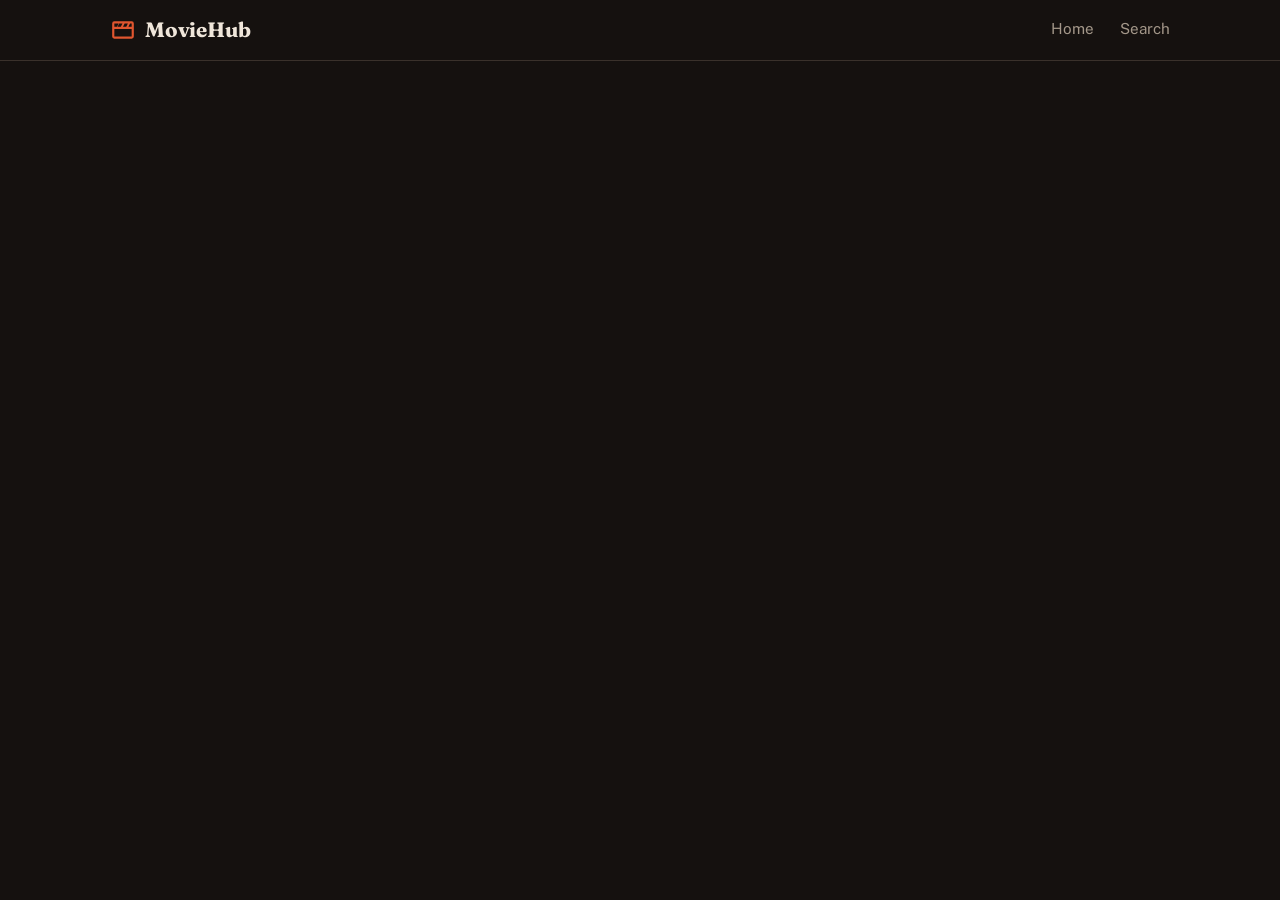
<file: movieDetails.html>
<!DOCTYPE html>
<html lang="en">

<head>
    <meta charset="UTF-8">
    <meta name="viewport" content="width=device-width, initial-scale=1.0">
    <title>Movie Details</title>
    <link rel="preconnect" href="https://fonts.googleapis.com">
    <link rel="preconnect" href="https://fonts.gstatic.com" crossorigin>
    <link href="https://fonts.googleapis.com/css2?family=Fraunces:opsz,wght@9..144,500;9..144,700&family=Public+Sans:wght@400;500;600&display=swap" rel="stylesheet">
    <link rel="stylesheet" href="style.css">
</head>

<body>
    <header class="site-header">
        <div class="bar">
            <a class="logo" href="index.html">
                <svg viewBox="0 0 24 24" fill="currentColor" aria-hidden="true">
                    <path
                        d="M4 4h16a2 2 0 012 2v12a2 2 0 01-2 2H4a2 2 0 01-2-2V6a2 2 0 012-2zm0 2v3h2.5l1.5-3H4zm4.5 0l-1.5 3h3l1.5-3H8.5zm5 0l-1.5 3h3l1.5-3h-3zm5 0l-1.5 3H20V6h-1.5zM4 11v7h16v-7H4z" />
                </svg>
                <span>MovieHub</span>
            </a>

            <nav class="nav-links static">
                <a href="index.html">Home</a>
                <a href="index.html">Search</a>
            </nav>
        </div>
    </header>

    <main class="page">
        <div id="movie-detail"></div>
    </main>

    <script src="movieDetails.js"></script>
</body>

</html>
</file>
<file: style.css>
/* MovieHub styles */

:root {
    --bg: #15110f;
    --panel: #201a17;
    --line: #3a312b;
    --text: #efe6da;
    --muted: #a39789;
    --accent: #e0562f;
    --accent-dark: #b9411f;
    --header-h: 60px;
}

*,
*::before,
*::after {
    box-sizing: border-box;
}

body {
    margin: 0;
    background: var(--bg);
    color: var(--text);
    font-family: "Public Sans", system-ui, -apple-system, "Segoe UI", sans-serif;
    font-size: 16px;
    line-height: 1.55;
}

::selection {
    background: var(--accent);
    color: #fff;
}

a {
    color: inherit;
    text-decoration: none;
}

img {
    display: block;
    max-width: 100%;
}

/* ---------- header ---------- */

.site-header {
    position: fixed;
    top: 0;
    left: 0;
    right: 0;
    z-index: 10;
    background: var(--bg);
    border-bottom: 1px solid var(--line);
}

.bar {
    max-width: 1100px;
    height: var(--header-h);
    margin: 0 auto;
    padding: 0 20px;
    display: flex;
    align-items: center;
    justify-content: space-between;
}

.logo {
    display: flex;
    align-items: center;
    gap: 9px;
    font-family: "Fraunces", Georgia, serif;
    font-weight: 700;
    font-size: 1.3rem;
    letter-spacing: -0.01em;
}

.logo svg {
    width: 26px;
    height: 26px;
    color: var(--accent);
}

#hamburger {
    display: none;
    padding: 6px;
    background: none;
    border: 0;
    color: var(--text);
    cursor: pointer;
}

#hamburger svg {
    width: 24px;
    height: 24px;
}

.nav-links {
    display: flex;
    gap: 26px;
    font-size: 0.95rem;
    color: var(--muted);
}

.nav-links a {
    padding: 4px 0;
    border-bottom: 2px solid transparent;
    transition: color 0.15s, border-color 0.15s;
}

.nav-links a:hover {
    color: var(--text);
    border-bottom-color: var(--accent);
}

/* ---------- page wrapper ---------- */

.page {
    max-width: 1100px;
    margin: 0 auto;
    padding: calc(var(--header-h) + 40px) 20px 70px;
}

/* ---------- search ---------- */

#movie-form {
    display: flex;
    max-width: 560px;
    margin-bottom: 44px;
}

#movie-input {
    flex: 1;
    min-width: 0;
    padding: 12px 14px;
    background: var(--panel);
    border: 1px solid var(--line);
    border-right: 0;
    border-radius: 3px 0 0 3px;
    color: var(--text);
    font: inherit;
}

#movie-input::placeholder {
    color: var(--muted);
}

#movie-input:focus {
    outline: none;
    border-color: var(--accent);
}

#movie-form button {
    padding: 0 22px;
    background: var(--accent);
    border: 1px solid var(--accent);
    border-radius: 0 3px 3px 0;
    color: #fff;
    font: inherit;
    font-weight: 600;
    cursor: pointer;
    transition: background 0.15s;
}

#movie-form button:hover {
    background: var(--accent-dark);
    border-color: var(--accent-dark);
}

/* ---------- movie grid ---------- */

#movie-hub {
    display: grid;
    grid-template-columns: repeat(auto-fill, minmax(160px, 1fr));
    gap: 30px 22px;
}

.movie-card {
    cursor: pointer;
}

.poster {
    aspect-ratio: 2 / 3;
    background: var(--panel);
    border: 1px solid var(--line);
    border-radius: 3px;
    overflow: hidden;
    transition: transform 0.2s ease, border-color 0.2s;
}

.poster img {
    width: 100%;
    height: 100%;
    object-fit: cover;
}

.movie-card:hover .poster {
    transform: translateY(-5px) rotate(-0.6deg);
    border-color: var(--accent);
}

.card-text {
    padding-top: 10px;
}

.card-title {
    margin: 0;
    font-family: "Fraunces", Georgia, serif;
    font-weight: 500;
    font-size: 1.02rem;
    line-height: 1.25;
}

.movie-card:hover .card-title {
    color: var(--accent);
}

.card-year {
    margin: 3px 0 0;
    font-size: 0.85rem;
    color: var(--muted);
}

.msg {
    grid-column: 1 / -1;
    margin: 0;
    color: var(--muted);
}

/* loader shown while searching */
.loader {
    grid-column: 1 / -1;
    justify-self: center;
    width: 34px;
    height: 34px;
    border: 3px solid var(--line);
    border-top-color: var(--accent);
    border-radius: 50%;
    animation: spin 0.8s linear infinite;
}

@keyframes spin {
    to {
        transform: rotate(360deg);
    }
}

/* ---------- details page ---------- */

#movie-detail {
    display: grid;
    grid-template-columns: 300px 1fr;
    gap: 48px;
    align-items: start;
}

.detail-poster {
    background: var(--panel);
    border: 1px solid var(--line);
    border-radius: 3px;
    padding: 8px;
}

.detail-poster img {
    width: 100%;
}

.detail-info h2 {
    margin: 0 0 12px;
    font-family: "Fraunces", Georgia, serif;
    font-weight: 700;
    font-size: clamp(2rem, 4.5vw, 3rem);
    line-height: 1.1;
    letter-spacing: -0.02em;
}

.meta {
    display: flex;
    flex-wrap: wrap;
    padding-bottom: 20px;
    margin-bottom: 22px;
    border-bottom: 1px dashed var(--line);
    font-size: 0.92rem;
    color: var(--muted);
}

.meta p {
    margin: 0;
}

.meta p + p::before {
    content: "/";
    margin: 0 10px;
    color: var(--line);
}

.meta .rating {
    color: var(--accent);
    font-weight: 600;
}

.detail-info p {
    margin: 0;
}

.label {
    margin-bottom: 3px !important;
    font-size: 0.72rem;
    font-weight: 600;
    letter-spacing: 0.12em;
    text-transform: uppercase;
    color: var(--muted);
}

.block {
    margin-bottom: 22px;
}

.pair {
    display: grid;
    grid-template-columns: 1fr 1fr;
    gap: 22px;
    margin-bottom: 22px;
}

.actions {
    display: flex;
    flex-wrap: wrap;
    gap: 12px;
    margin-top: 8px;
}

.watch {
    display: inline-block;
    padding: 10px 24px;
    background: var(--accent);
    border: 1px solid var(--accent);
    border-radius: 3px;
    color: #fff;
    font-weight: 600;
    font-size: 0.92rem;
    transition: background 0.15s;
}

.watch:hover {
    background: var(--accent-dark);
    border-color: var(--accent-dark);
}

.back {
    display: inline-block;
    padding: 10px 18px;
    border: 1px solid var(--accent);
    border-radius: 3px;
    color: var(--accent);
    font-weight: 600;
    font-size: 0.92rem;
    transition: background 0.15s, color 0.15s;
}

.back:hover {
    background: var(--accent);
    color: #fff;
}

/* ---------- small screens ---------- */

@media (max-width: 719px) {
    #hamburger {
        display: block;
    }

    .nav-links {
        position: absolute;
        top: 100%;
        left: 0;
        right: 0;
        flex-direction: column;
        gap: 0;
        padding: 6px 20px 14px;
        background: var(--bg);
        border-bottom: 1px solid var(--line);
    }

    .nav-links a {
        padding: 10px 0;
        border-bottom: 0;
    }

    .nav-links.hidden {
        display: none;
    }

    /* details page has no hamburger, so keep its links in the bar */
    .nav-links.static {
        position: static;
        flex-direction: row;
        gap: 18px;
        padding: 0;
        border: 0;
    }

    .page {
        padding-top: calc(var(--header-h) + 28px);
    }

    #movie-hub {
        grid-template-columns: repeat(2, 1fr);
        gap: 24px 14px;
    }

    #movie-detail {
        grid-template-columns: 1fr;
        gap: 28px;
    }

    .detail-poster {
        max-width: 260px;
    }

    .pair {
        grid-template-columns: 1fr;
        gap: 18px;
    }
}

/* on desktop the nav always shows, even if JS toggled .hidden */
@media (min-width: 720px) {
    .nav-links.hidden {
        display: flex;
    }
}
</file>
